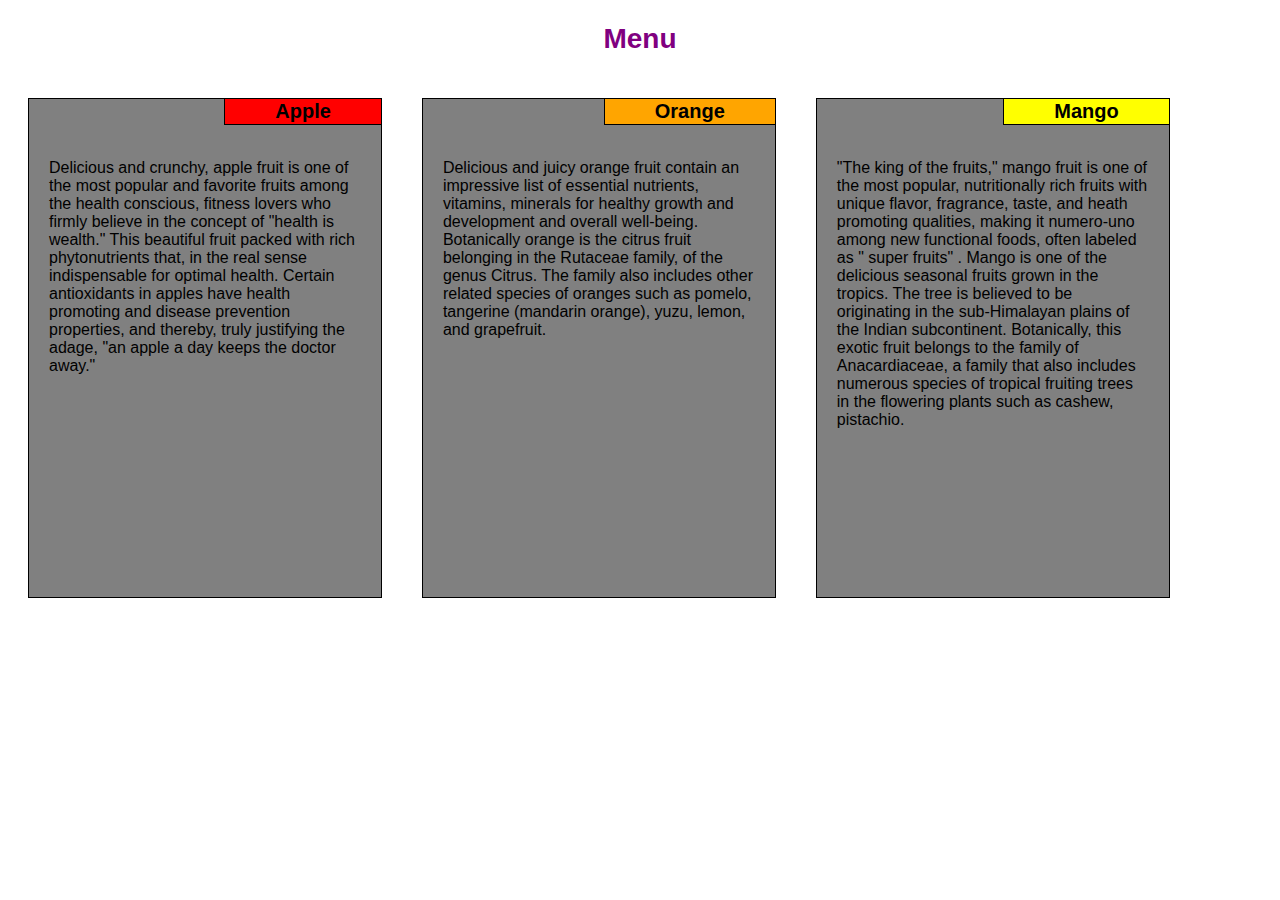
<file: Section2/index.html>
<!doctype html>
<html>
<head>
	<meta charset="utf-8">
	<title> Assignment Solution for Module 2 </title>
	<link rel="stylesheet" type="text/css" href="css/style1.css">
</head>
<body>
	<h2> Menu </h2>
	<div class="outerBox" id= "first">
		<h1> Apple </h1>
		<p>
			Delicious and crunchy, apple fruit is one of the most popular and favorite fruits among the health conscious, fitness lovers who firmly believe in the concept of &quothealth is wealth.&quot This beautiful fruit packed with rich phytonutrients that, in the real sense indispensable for optimal health. Certain antioxidants in apples have health promoting and disease prevention properties, and thereby, truly justifying the adage, &quotan apple a day keeps the doctor away.&quot
		</p>
	</div>
	<div class="outerBox" id="second">
		<h1> Orange </h1>
		<p>
			Delicious and juicy orange fruit contain an impressive list of essential nutrients, vitamins, minerals for healthy growth and development and overall well-being.
			Botanically orange is the citrus fruit belonging in the Rutaceae family, of the genus Citrus. The family also includes other related species of oranges such as pomelo, tangerine (mandarin orange), yuzu, lemon, and grapefruit.
		</p>
	</div>
	<div class="outerBox" id="third">
		<h1> Mango </h1>
		<p>
			&quotThe king of the fruits,&quot mango fruit is one of the most popular, nutritionally rich fruits with unique flavor, fragrance, taste, and heath promoting qualities, making it numero-uno among new functional foods, often labeled as &quot super fruits&quot . Mango is one of the delicious seasonal fruits grown in the tropics. The tree is believed to be originating in the sub-Himalayan plains of the Indian subcontinent. Botanically, this exotic fruit belongs to the family of Anacardiaceae, a family that also includes numerous species of tropical fruiting trees in the flowering plants such as cashew, pistachio.
		</p>
	</div>
	</div>
</body>
</html>
</file>
<file: Section2/css/style1.css>
* 
{
	box-sizing: border-box;
}

body  
{
	font-family: helvetica;
}

h2 
{
	align-content: center;
	color: purple;
	text-align: center;
	font-size: 175%;
}

div > h1 
{
	float: right;
	margin-right: 0px;
	margin-top: 0px;
	padding: 1px 50px 1px 50px;
	text-align:center;
	border-width: 0px 0px 1px 1px;
	border-style: solid;
	border-color: black;
	font-size: 125%
}

div.outerBox 
{
	background-color: gray;
	border-width: 1px;
	border-color: black;
	border-style: solid;
	margin: 20px;
	float:left;
}

div.outerBox p{
	clear:left;
	clear:right;
	clear:top;
	padding:20px;
}

#first > h1
{
	background-color: red;
}

#second > h1
{
	background-color: orange;
}

#third > h1
{
	background-color: yellow;
}

@media (min-width: 992px)
{
	div.outerBox {
		width: 28%;
		height: 500px;
	}
}
@media (min-width: 768px) and (max-width: 991px)
{
	#first, #second{
		width: 42%;
		height: 400px;
	}

	#third{
		width: 90%;
	}
}

@media (max-width: 767px)
{
	div.outerBox
	{
		width: 90%;
	}

}
</file>
